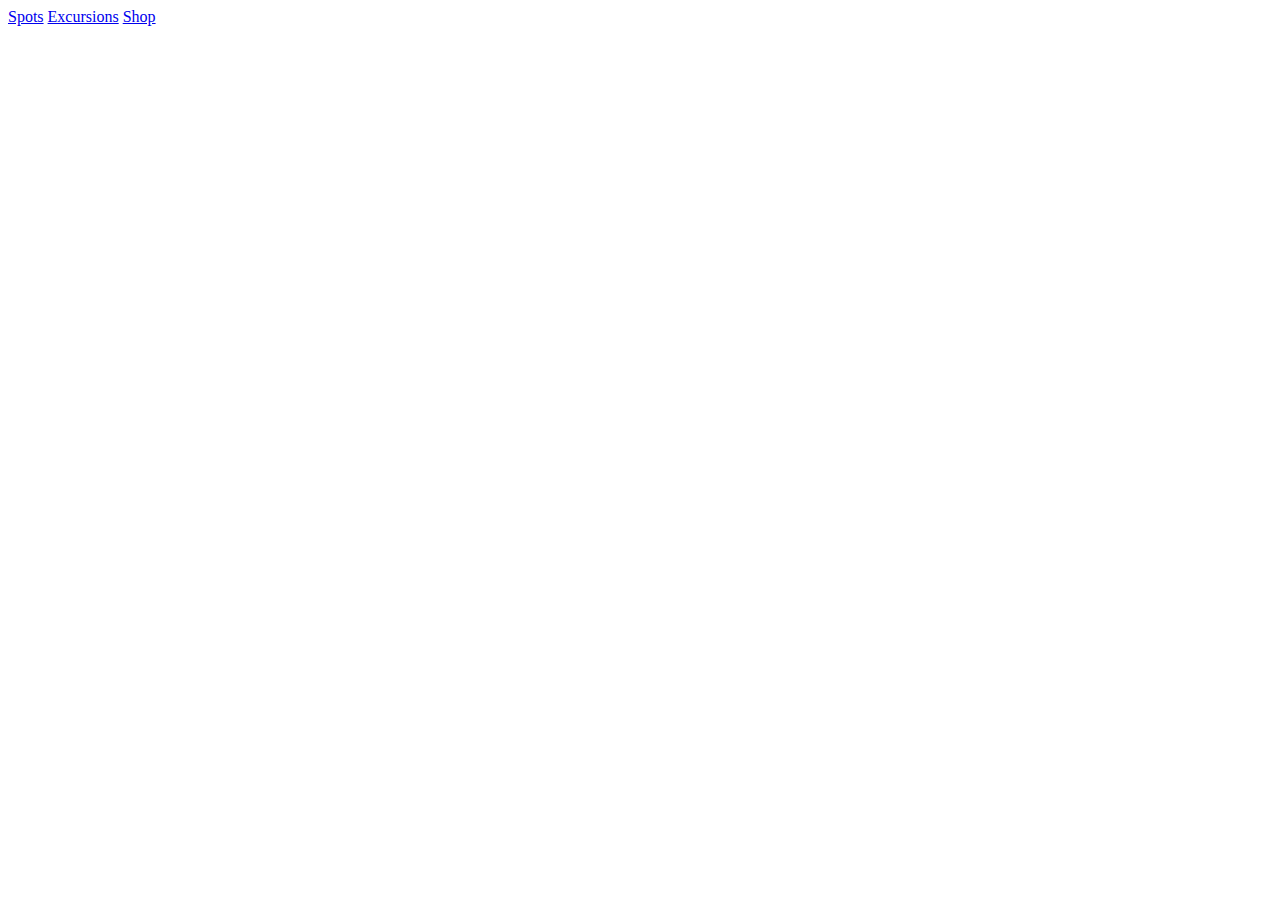
<file: src/main/resources/templates/admin.html>
<!DOCTYPE html>
<html lang="en" xmlns:th="http://www.thymeleaf.org">
<head>
    <meta charset="UTF-8">
    <title>Admin Panel</title>
</head>
<body>
<div>
    <a href="/admin/spots/show">Spots</a>
    <a href="/admin/excursions/show">Excursions</a>
    <a href="/admin/shop/show">Shop</a>

</div>
</body>
</html>
</file>
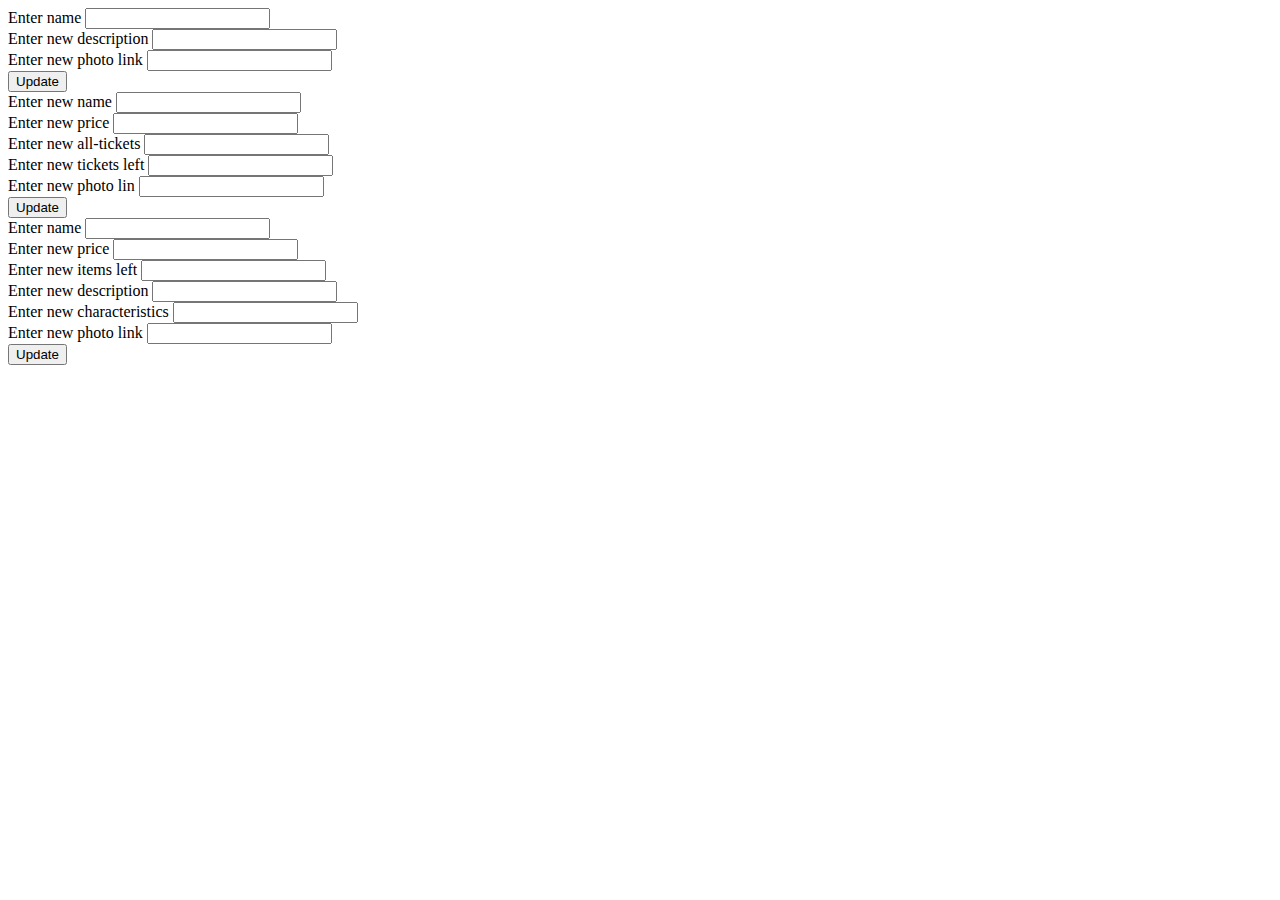
<file: src/main/resources/templates/edit.html>
<!DOCTYPE html>
<html lang="en" xmlns:th="http://www.thymeleaf.org">
<head>
    <meta charset="UTF-8">
    <title>Edit</title>
</head>
<body>
<form th:method="POST" th:action="@{/{name}/{id}(id =${model.getId()},name = ${model.getModelName()})}" th:object="${model}">
    <div th:if="${model.getModelName()=='spots'}">
        <label for="name">Enter name</label>
        <input type="text" th:field="*{name}" id="name"/>
        <br/>
        <label for="description">Enter new description</label>
        <input type="text" th:field="*{description}" id="description"/>
        <br/>
        <label for="photo">Enter new photo link</label>
        <input type="text" th:field="*{link}" id="photo"/>
        <br/>

        <input type="submit" value="Update"/>
    </div>

    <div th:if="${model.getModelName()=='excursions'}">
        <label for="name">Enter new name</label>
        <input type="text" th:field="*{name}" id="name2"/>
        <br/>

        <label for="price">Enter new price</label>
        <input type="text" th:field="*{price}" id="price"/>
        <br/>

        <label for="ticketsAll">Enter new all-tickets</label>
        <input type="text" th:field="*{tickets}" id="ticketsAll"/>
        <br/>


        <label for="tickets">Enter new tickets left</label>
        <input type="text" th:field="*{tickets_left}" id="tickets"/>
        <br/>

        <label for="tickets">Enter new photo lin</label>
        <input type="text" th:field="*{link}" id="link"/>
        <br/>
        <input type="submit" value="Update"/>
    </div>

    <div th:if="${model.getModelName()=='shop'}">
        <label for="name3">Enter name</label>
        <input type="text" th:field="*{name}" id="name3"/>
        <br/>

        <label for="price2">Enter new price </label>
        <input type="text" th:field="*{price}" id="price2"/>
        <br/>
        <label for="itemsLeft">Enter new items left </label>
        <input type="text" th:field="*{itemsLeft}" id="itemsLeft"/>
        <br/>

        <label for="description2">Enter new description</label>
        <input type="text" th:field="*{description}" id="description2"/>
        <br/>

        <label for="char">Enter new characteristics</label>
        <input type="text" th:field="*{characteristics}" id="char"/>
        <br/>

        <label for="photo2">Enter new photo link</label>
        <input type="text" th:field="*{link}" id="photo2"/>
        <br/>

        <input type="submit" value="Update"/>
    </div>
</form>
</body>
</html>
</file>
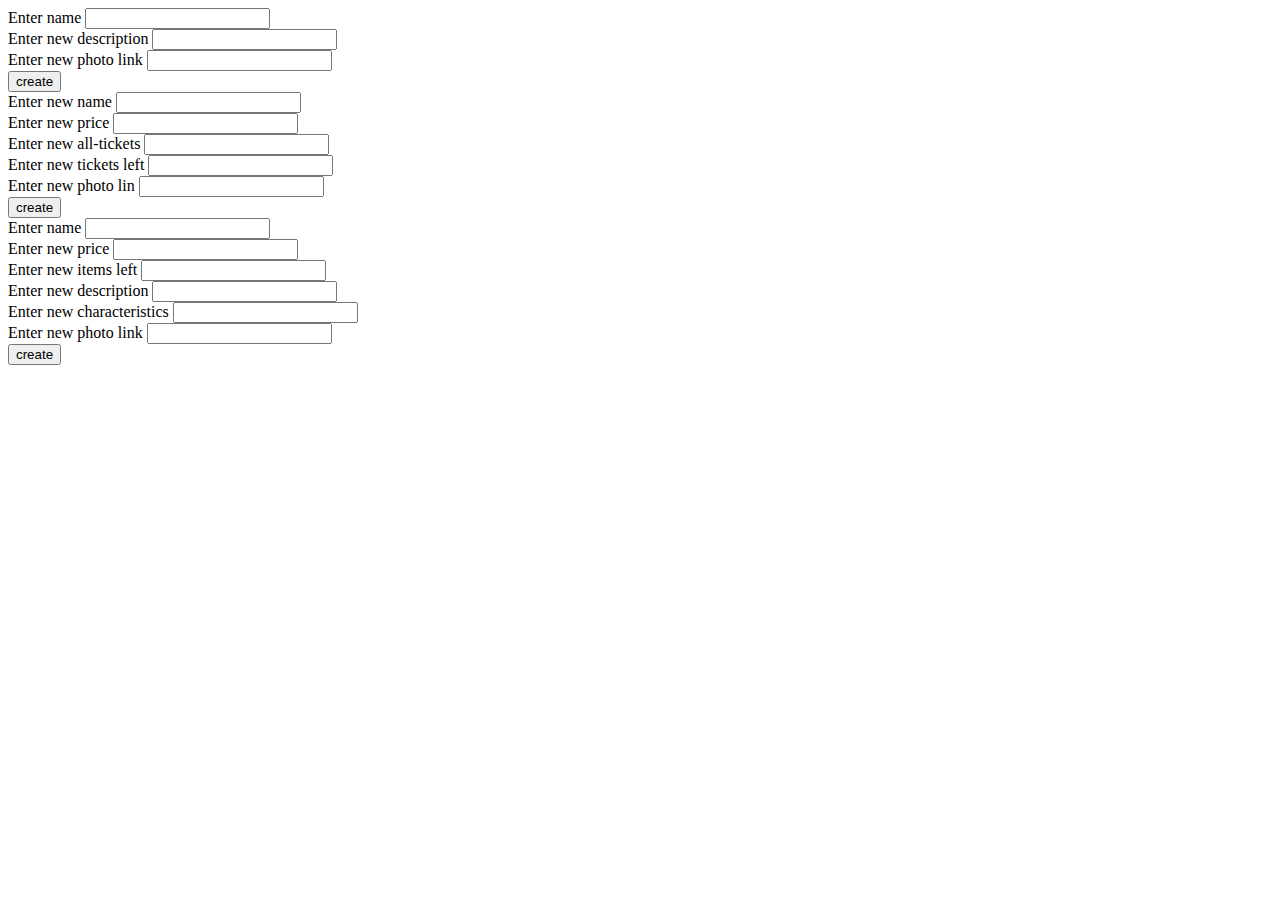
<file: src/main/resources/templates/new.html>
<!DOCTYPE html>
<html lang="en" xmlns:th="http://www.thymeleaf.org">
<head>
    <meta charset="UTF-8">
    <title>Create a new object</title>
</head>
<body>
<form th:method="post" th:action="@{/{model}/show(model = ${model.getModelName()})}" th:object="${model}">

    <div th:if="${model.getModelName()=='spots'}">
        <label for="name">Enter name</label>
        <input type="text" th:field="*{name}" id="name"/>
        <br/>
        <label for="description">Enter new description</label>
        <input type="text" th:field="*{description}" id="description"/>
        <br/>
        <label for="photo">Enter new photo link</label>
        <input type="text" th:field="*{link}" id="photo"/>
        <br/>

        <input type="submit" value="create"/>
    </div>

    <div th:if="${model.getModelName()=='excursions'}">
        <label for="name">Enter new name</label>
        <input type="text" th:field="*{name}" id="name2"/>
        <br/>

        <label for="price">Enter new price</label>
        <input type="text" th:field="*{price}" id="price"/>
        <br/>

        <label for="ticketsAll">Enter new all-tickets</label>
        <input type="text" th:field="*{tickets}" id="ticketsAll"/>
        <br/>


        <label for="tickets">Enter new tickets left</label>
        <input type="text" th:field="*{tickets_left}" id="tickets"/>
        <br/>

        <label for="tickets">Enter new photo lin</label>
        <input type="text" th:field="*{link}" id="link"/>
        <br/>
        <input type="submit" value="create"/>
    </div>

    <div th:if="${model.getModelName()=='shop'}">
        <label for="name3">Enter name</label>
        <input type="text" th:field="*{name}" id="name3"/>
        <br/>

        <label for="price2">Enter new price </label>
        <input type="text" th:field="*{price}" id="price2"/>
        <br/>
        <label for="itemsLeft">Enter new items left </label>
        <input type="text" th:field="*{itemsLeft}" id="itemsLeft"/>
        <br/>

        <label for="description2">Enter new description</label>
        <input type="text" th:field="*{description}" id="description2"/>
        <br/>

        <label for="char">Enter new characteristics</label>
        <input type="text" th:field="*{characteristics}" id="char"/>
        <br/>

        <label for="photo2">Enter new photo link</label>
        <input type="text" th:field="*{link}" id="photo2"/>
        <br/>

        <input type="submit" value="create"/>
    </div>

</form>
</body>
</html>
</file>
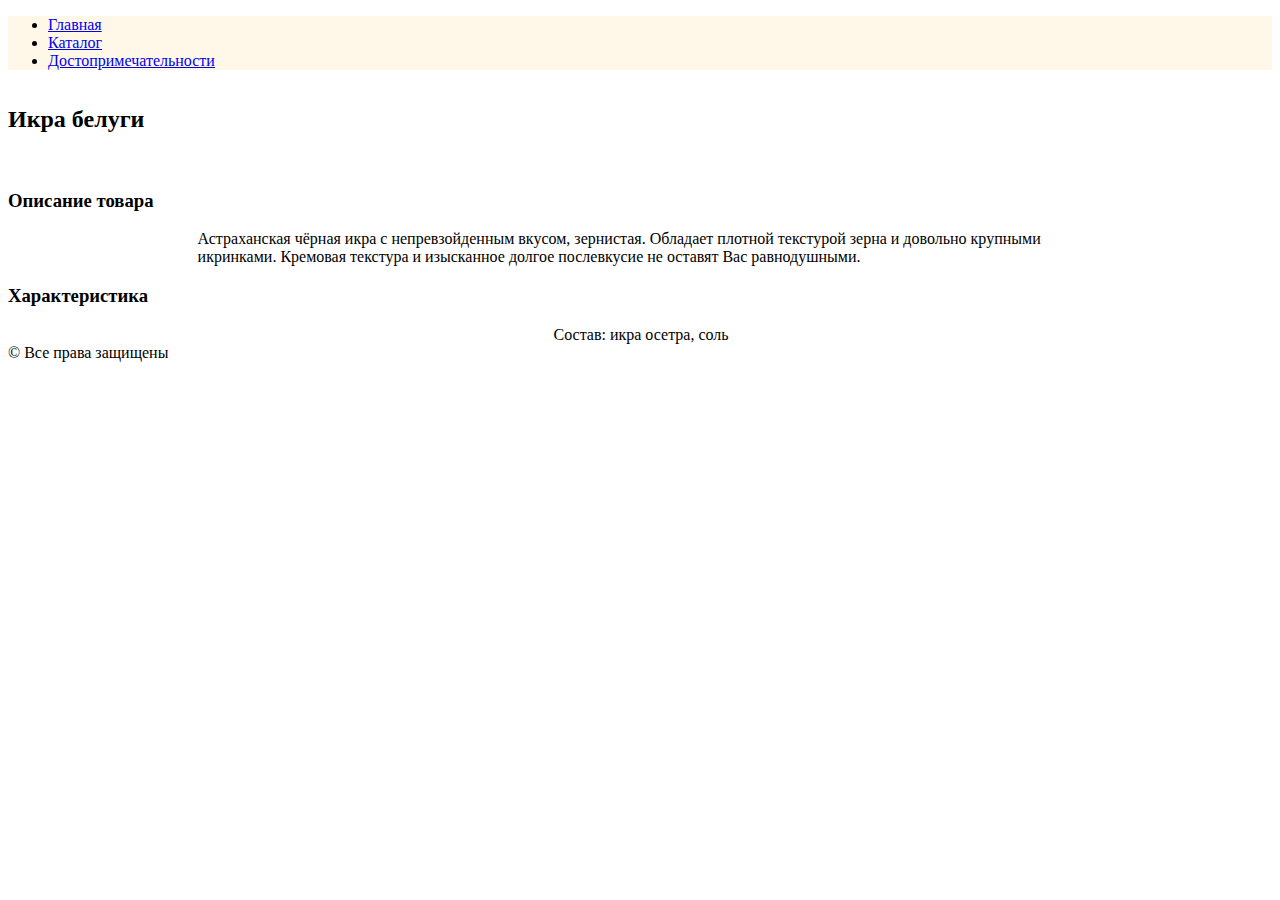
<file: src/main/resources/templates/items/item.html>
<!DOCTYPE html>
<html lang="en" xmlns:th="http://www.thymeleaf.org">
<head>
    <meta charset="UTF-8">
    <meta name="viewport" content="width=device-width, initial-scale=1">

  <title>Shop-Item</title>

  <link href="" type="text/css" rel="styleSheet" th:href="@{/css/basic.css}">
  <link href="" type="text/css" rel="styleSheet" th:href="@{/css/product-description.css}">
  <link href="https://cdn.jsdelivr.net/npm/bootstrap@5.1.3/dist/css/bootstrap.min.css" rel="stylesheet"
        integrity="sha384-1BmE4kWBq78iYhFldvKuhfTAU6auU8tT94WrHftjDbrCEXSU1oBoqyl2QvZ6jIW3" crossorigin="anonymous">

</head>
<body>
<div class="wrapper">
  <nav class="navbar navbar-expand-lg navbar-light" style="background-color: #FFF8E9;">
    <div class="container-fluid">
      <div class="collapse navbar-collapse" id="navbarNavDropdown">
        <ul class="navbar-nav">
          <li class="nav-item">
            <a class="nav-link " href="/index">Главная</a>
          </li>
          <li class="nav-item">
            <a class="nav-link active" aria-current="page"  href="/catalog">Каталог</a>
          </li>
          <li class="nav-item">
            <a class="nav-link" href="/sights">Достопримечательности</a>
          </li>
        </ul>
      </div>
    </div>
  </nav>
  <div class="content" style="float: left">
    <h2 th:text="${item.getName()}">Икра белуги</h2>
    <a th:href="${item.getLink()}" target="_blank" ><img th:src ="${item.getLink()}"></a>
    <h3>Описание товара</h3>
    <p style="margin: 0 15% 0 15%">
        <span th:text="${item.getDescription()}" class="description">
            Астраханская чёрная икра с непревзойденным вкусом, зернистая.
            Обладает плотной текстурой зерна и довольно крупными икринками.
            Кремовая текстура и изысканное долгое послевкусие не оставят Вас равнодушными.
        </span>
    </p>
    <h3>Характеристика</h3>
    <ul style="text-align: center; margin: 0 18% 0 15%">
      <li style="list-style-type: none" th:each="c:${char}">
        <span th:text="${c.toString()}"> Состав: икра осетра, соль</span>
      </li>
    </ul>

  </div>

  <div class="footer">
    &copy; Все права защищены
  </div>

</div>
</body>
</html>
</file>
